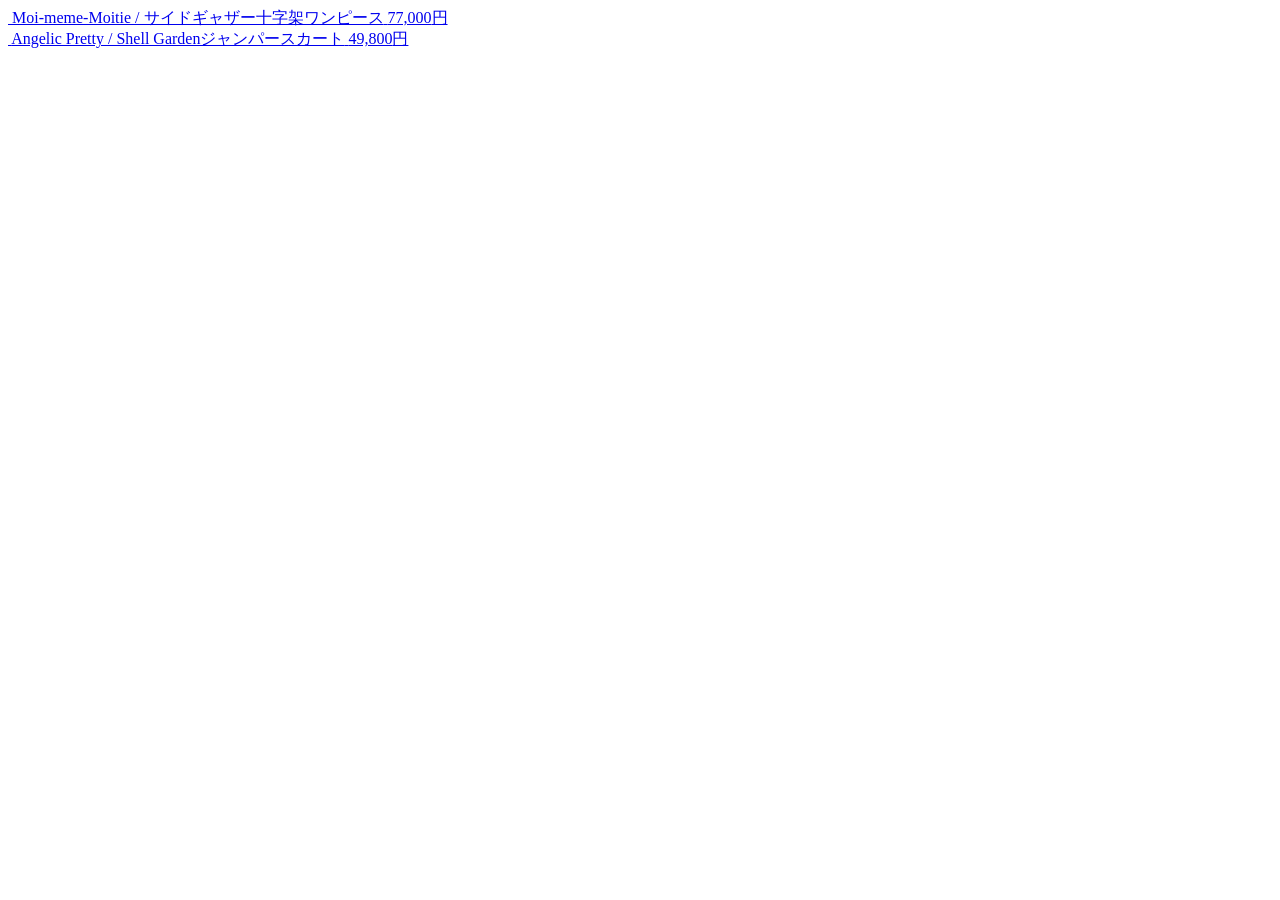
<file: tests/fixtures/closet_child_new.html>
<!doctype html>
<html>
  <body>
    <div class="item_data">
      <a class="item_data_link" href="https://www.closetchildonlineshop.com/product/943274">
        <img data-src="https://www.closetchildonlineshop.com/data/closetchild/product/20260701.jpg">
        <span class="goods_name">Moi-meme-Moitie / サイドギャザー十字架ワンピース</span>
        <span class="figure">77,000<span class="currency_label after_price">円</span></span>
      </a>
    </div>
    <div class="item_data">
      <a class="item_data_link" href="/product/943275">
        <img data-src="/data/closetchild/product/20260702.jpg">
        <span class="goods_name">Angelic Pretty / Shell Gardenジャンパースカート</span>
        <span class="figure">49,800<span class="currency_label after_price">円</span></span>
      </a>
    </div>
  </body>
</html>
</file>
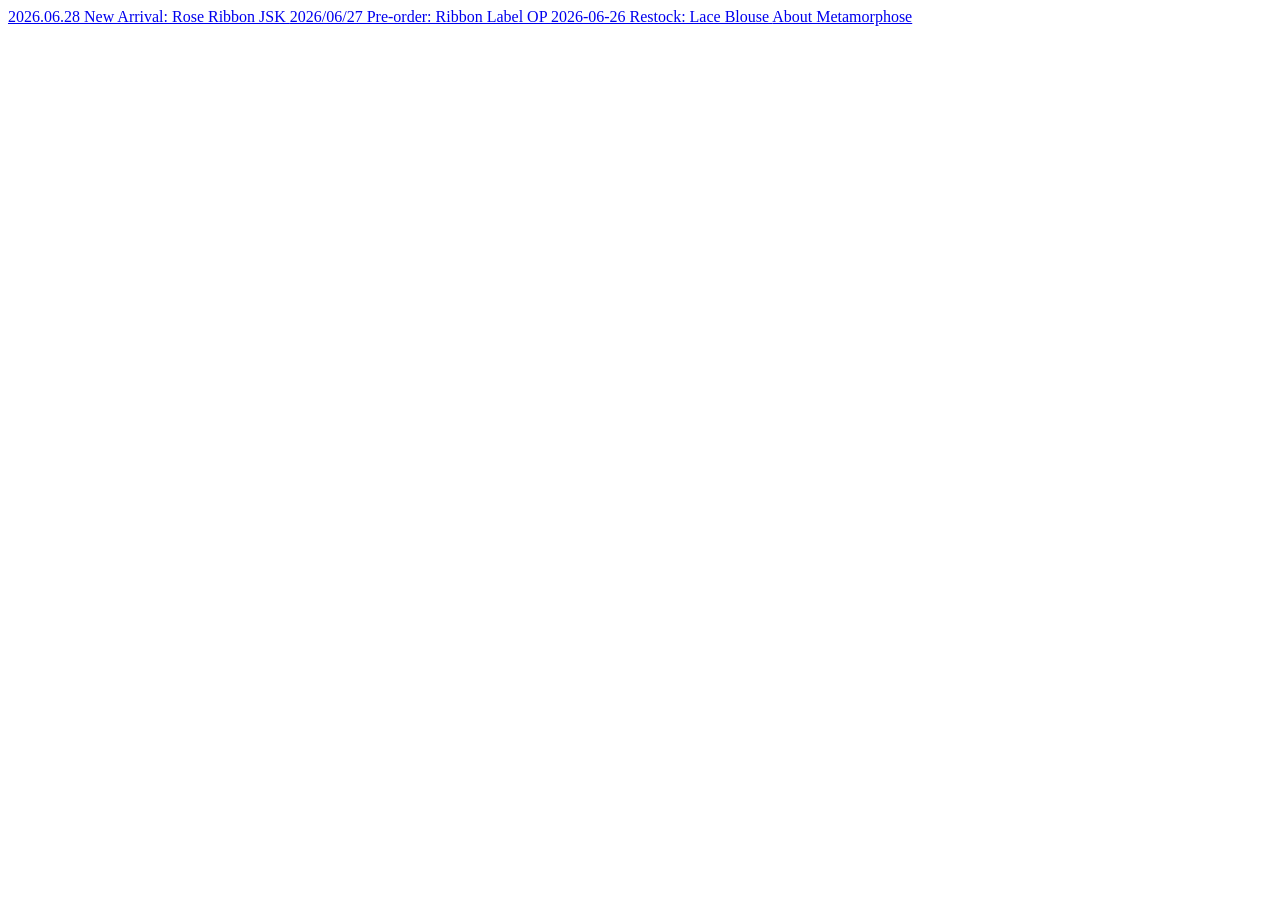
<file: tests/fixtures/metamorphose_news.html>
<!doctype html>
<html>
  <body>
    <main>
      <a href="/en/news/2026-06-28-new-arrival">
        2026.06.28 New Arrival: Rose Ribbon JSK
      </a>
      <a href="/en/news/2026-06-27-preorder">
        2026/06/27 Pre-order: Ribbon Label OP
      </a>
      <a href="/en/news/2026-06-26-restock">
        2026-06-26 Restock: Lace Blouse
      </a>
      <a href="/en/about">About Metamorphose</a>
    </main>
  </body>
</html>
</file>
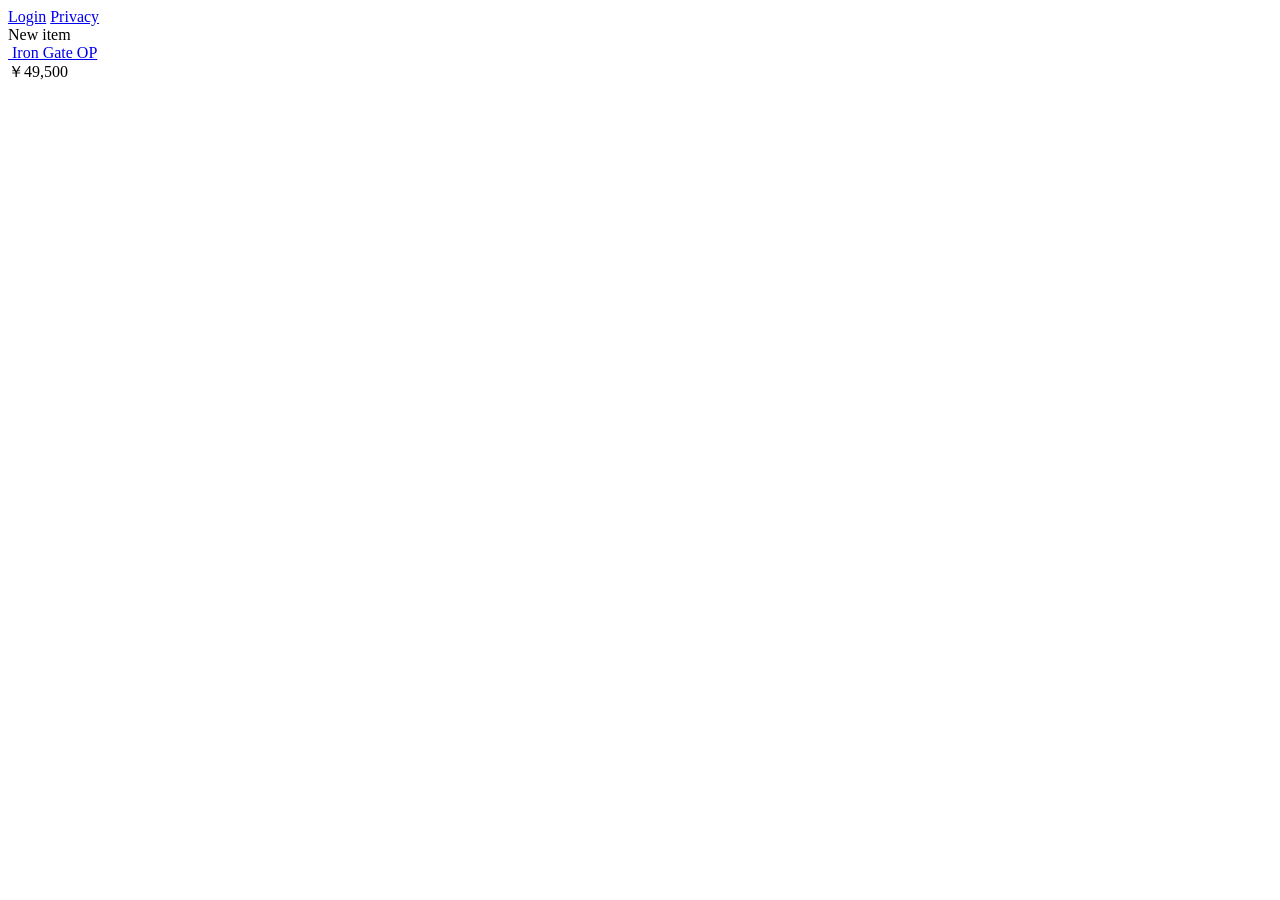
<file: tests/fixtures/moitie_news.html>
<!doctype html>
<html>
  <body>
    <footer>
      <a href="/account/login">Login</a>
      <a href="/pages/privacy-policy">Privacy</a>
    </footer>
    <section class="topics">
      <article>
        <time datetime="2026.06.23"></time>
        <span class="category">New item</span>
        <div class="topic-thumb">
          <a href="/blogs/news/new-item-iron-gate">
            <img alt="" data-src="/cdn/shop/files/iron-gate.webp">
            Iron Gate OP
          </a>
        </div>
        <span class="price">￥49,500</span>
      </article>
    </section>
  </body>
</html>
</file>
